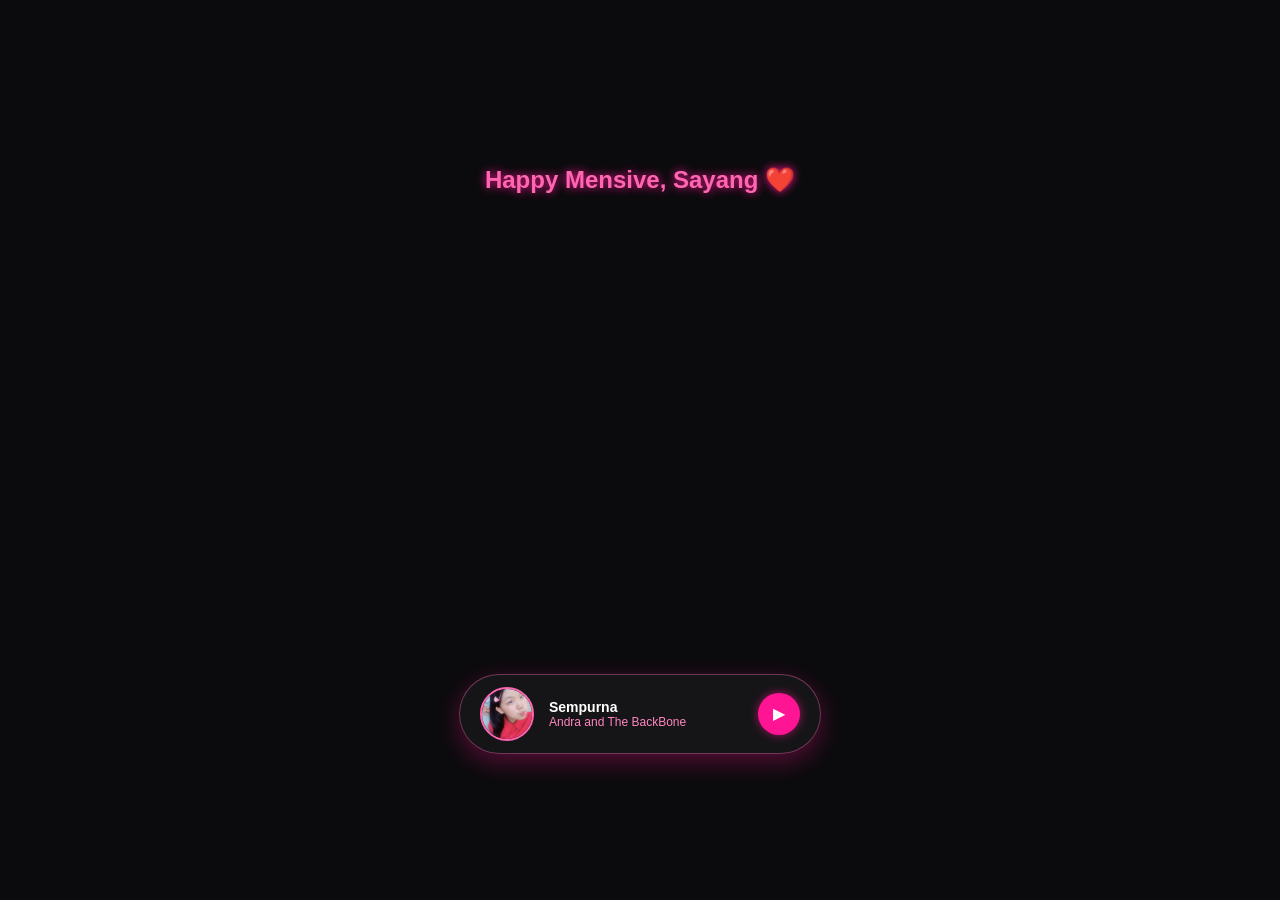
<file: index.html>
<!DOCTYPE html>
<html lang="id">
<head>
  <meta charset="UTF-8">
  <meta name="viewport" content="width=device-width, initial-scale=1.0">
  <title>Happy Mensive - Sempurna</title>
  <!-- Menghubungkan ke file CSS -->
  <link rel="stylesheet" href="style.css">
</head>
<body>

  <h2>Happy Mensive, Sayang ❤️</h2>

  <!-- Wadah Bentuk Hati Teks -->
  <div class="heart-container" id="heart"></div>

  <!-- Player Spotify -->
  <div class="spotify-card">
    <!-- Memanggil foto Mika -->
    <img src="sayang.jpeg" alt="Foto Mika" class="album-art" id="albumArt">
    
    <div class="track-info">
      <span class="track-title">Sempurna</span>
      <span class="artist-name">Andra and The BackBone</span>
    </div>

    <!-- Tombol Play/Pause -->
    <button id="spotifyPlayBtn" class="spotify-play-btn" aria-label="Play/Pause">
      <span id="btnIcon">▶</span>
    </button>

    <!-- Tag Audio -->
    <audio id="audioPlayer" loop preload="metadata">
      <source src="lagu-sempurna.mp3" type="audio/mpeg">
      Browser Anda tidak mendukung elemen audio.
    </audio>
  </div>

  <script src="script.js"></script>
</body>
</html>
</file>
<file: style.css>
body {
  background-color: #0b0b0d;
  display: flex;
  flex-direction: column;
  justify-content: center;
  align-items: center;
  min-height: 100vh;
  margin: 0;
  font-family: 'Segoe UI', Tahoma, Geneva, Verdana, sans-serif;
  color: #fff;
  overflow-x: hidden;
}

h2 {
  color: #ff66b2;
  text-shadow: 0 0 10px #ff1493;
  margin-bottom: 20px;
}

.heart-container {
  position: relative;
  width: 480px;
  height: 440px;
  display: flex;
  justify-content: center;
  align-items: center;
}

/* Teks LOVE U animasi berulang */
.heart-text {
  position: absolute;
  font-weight: bold;
  font-size: 13px;
  white-space: nowrap;
  color: #ff85c0;
  text-shadow: 
    0 0 5px #ff1493,
    0 0 10px #ff69b4,
    0 0 15px #ff1493,
    1px 1px 2px #ffffff;
  opacity: 0;
  transform: scale(0);
  animation: heartPulse 4s infinite ease-in-out;
}

@keyframes heartPulse {
  0% {
    opacity: 0;
    transform: scale(0);
  }
  35%, 65% {
    opacity: 1;
    transform: scale(1);
  }
  100% {
    opacity: 0;
    transform: scale(0);
  }
}

/* Player Spotify */
.spotify-card {
  margin-top: 20px;
  display: flex;
  align-items: center;
  gap: 15px;
  background: rgba(24, 24, 27, 0.85);
  padding: 12px 20px;
  border-radius: 50px;
  border: 1px solid rgba(255, 105, 180, 0.4);
  box-shadow: 0 8px 25px rgba(255, 20, 147, 0.3);
  backdrop-filter: blur(10px);
  width: 320px;
}

.album-art {
  width: 50px;
  height: 50px;
  border-radius: 50%;
  object-fit: cover;
  border: 2px solid #ff66b2;
  transition: transform 0.3s ease;
}

.album-art.playing {
  animation: rotateCover 8s linear infinite;
}

@keyframes rotateCover {
  from { transform: rotate(0deg); }
  to { transform: rotate(360deg); }
}

.track-info {
  display: flex;
  flex-direction: column;
  flex-grow: 1;
}

.track-title {
  font-weight: bold;
  font-size: 14px;
  color: #ffffff;
}

.artist-name {
  font-size: 12px;
  color: #ff85c0;
}

.spotify-play-btn {
  background-color: #ff1493;
  color: #fff;
  border: none;
  width: 42px;
  height: 42px;
  border-radius: 50%;
  cursor: pointer;
  display: flex;
  justify-content: center;
  align-items: center;
  font-size: 16px;
  box-shadow: 0 0 10px rgba(255, 20, 147, 0.6);
  transition: transform 0.2s ease, background-color 0.2s ease;
}

.spotify-play-btn:hover {
  transform: scale(1.08);
  background-color: #ff66b2;
}
</file>
